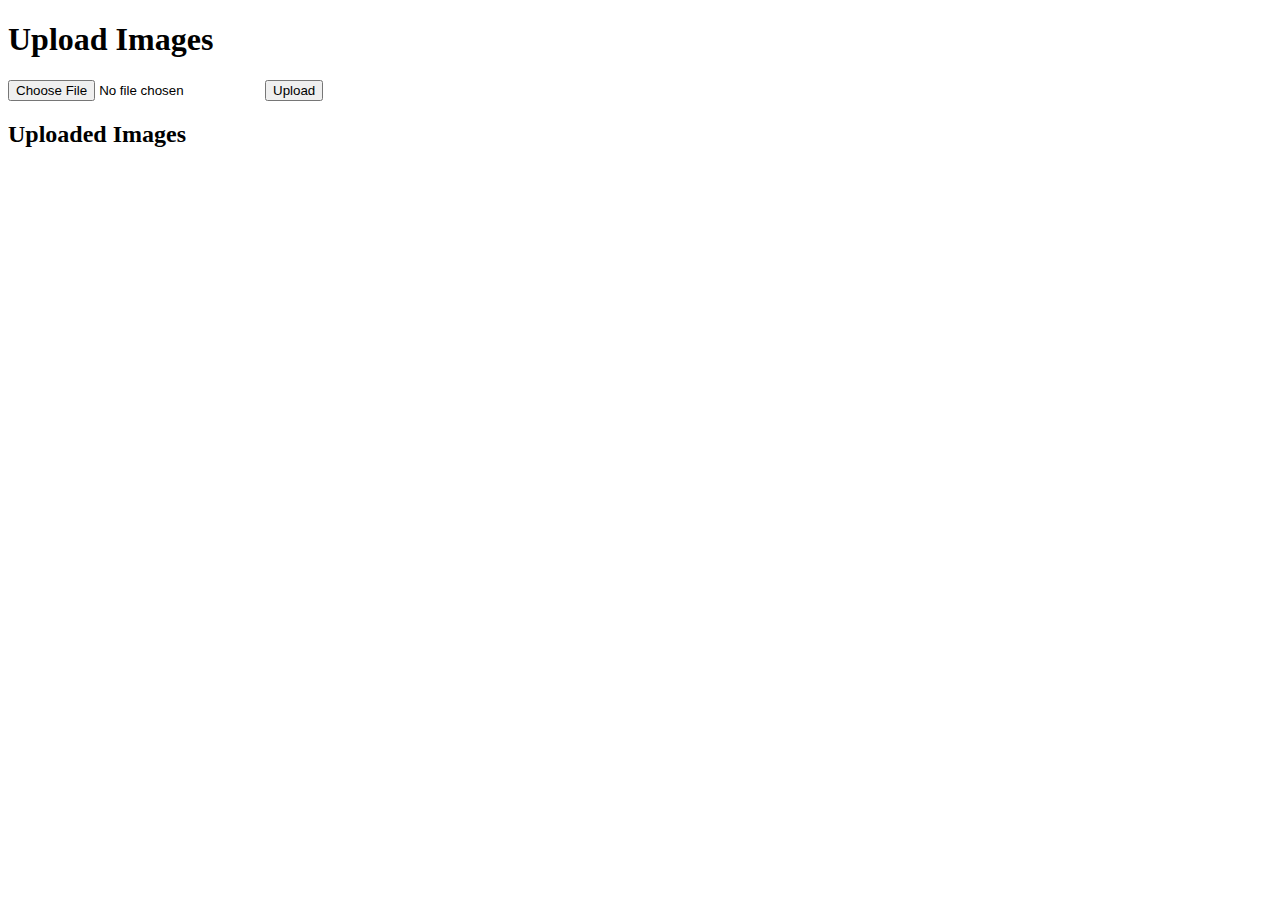
<file: gallery.html>
<!DOCTYPE html>
<html>
<head>
  <title>Upload Images</title>
</head>
<body>
  <h1>Upload Images</h1>
  <form action="#" method="post" enctype="multipart/form-data">
    <input type="file" name="image" accept="image/*">
    <input type="submit" value="Upload">
  </form>
  <h2>Uploaded Images</h2>
  <div id="imageList"></div>
  
  <script>
    const imageList = document.getElementById("imageList");

    function handleFileSelect(event) {
      const files = event.target.files;

      for (let i = 0; i < files.length; i++) {
        const file = files[i];
        const image = document.createElement("img");
        image.src = URL.createObjectURL(file);
        imageList.appendChild(image);
      }
    }

    const fileInput = document.querySelector('input[type="file"]');
    fileInput.addEventListener("change", handleFileSelect, false);
  </script>
</body>
</html>
</file>
